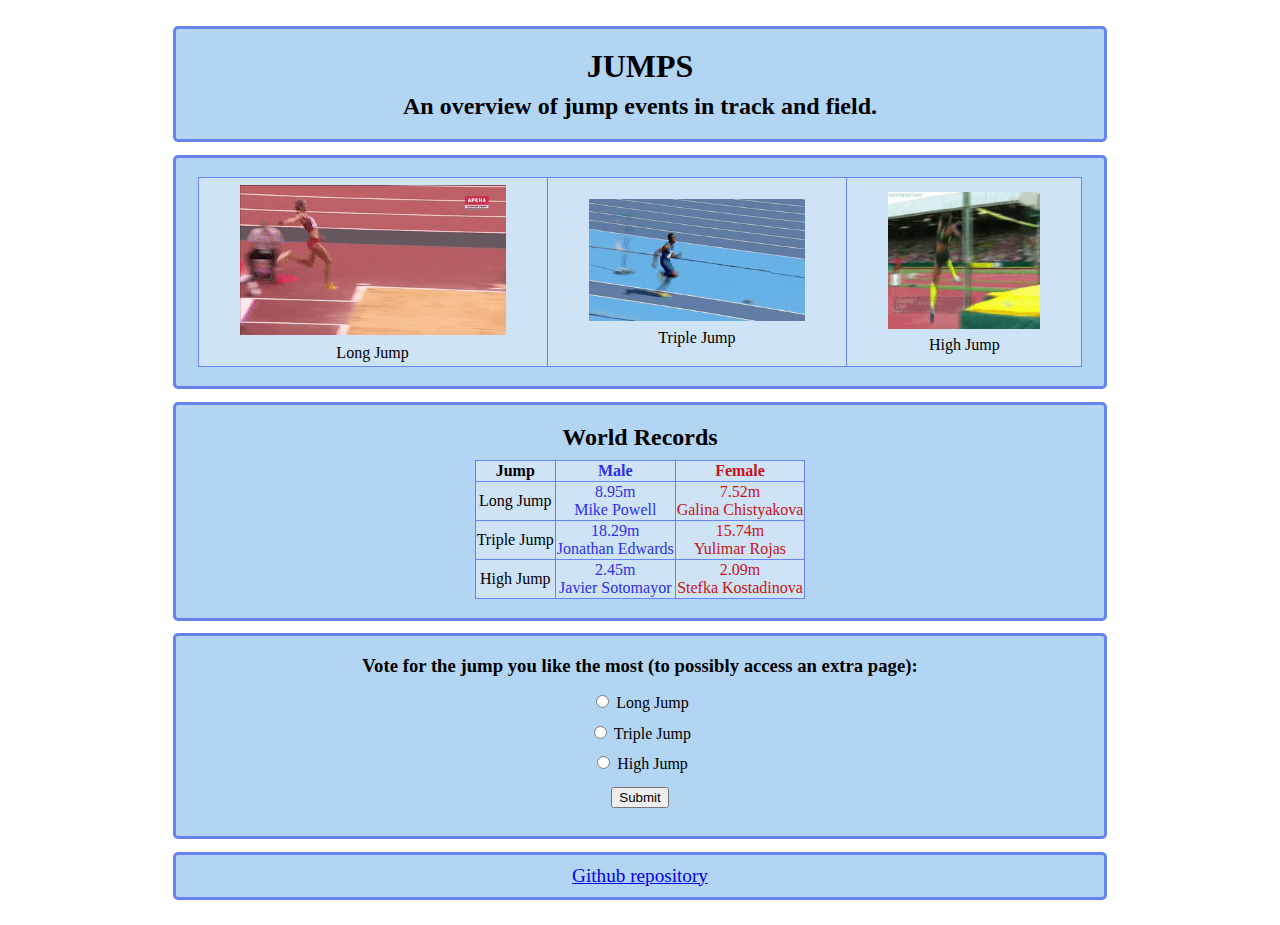
<file: index.html>
<!DOCTYPE html>
<html>
    <head>
        <meta charset="utf-8">
        <title>Jumps</title>
        <link rel="stylesheet" href="style.css">
    </head>
    
    <body>
        <div class="section">
            <h1>JUMPS</h1>
            <h2>An overview of jump events in track and field.</h2>
        </div>

        <div class="section gif">
            <table>
                <tr>
                    <td>
                        <figure>
                        <!-- image source: https://gfycat.com/dazzlingscarcedowitcher -->
                        <img src="images/long.gif" alt="Long Jump">
                        <figcaption>Long Jump</figcaption>
                        </figure>
                    </td>
                    <td>
                        <figure>
                            <!-- image source: https://gfycat.com/gifs/search/olympic+triple+jump -->
                            <img src="images/triple.gif" alt="Triple Jump">
                            <figcaption>Triple Jump</figcaption>    
                        </figure>            
                    </td>
                    <td>
                        <figure>
                            <!-- image source: https://tenor.com/view/track-high-jump-highjump-oregon-gif-5079552 -->
                            <img src="images/high.gif" alt="High Jump">
                            <figcaption>High Jump</figcaption>    
                        </figure>            
                    </td>
                </tr>
            </table>
        </div>

        <div class="section">
            <h2>World Records</h2>
            <table class="wr">
                <tr>
                    <th>Jump</th>
                    <th class="male">Male</th>
                    <th class="female">Female</th>
                </tr>
                <tr>
                    <td>Long Jump</td>
                    <td class="male">8.95m<br>Mike Powell</td>
                    <td class="female">7.52m<br>Galina Chistyakova</td>
                </tr>
                <tr>
                    <td>Triple Jump</td>
                    <td class="male">18.29m<br>Jonathan Edwards</td>
                    <td class="female">15.74m<br>Yulimar Rojas</td>
                </tr>
                <tr>
                    <td>High Jump</td>
                    <td class="male">2.45m<br>Javier Sotomayor</td>
                    <td class="female">2.09m<br>Stefka Kostadinova</td>
                </tr>
            </table>
        </div>

        <div class="section">
            <form action="sbj.html"> <!-- submit button links to this page and form-data will be sent here -->
                <label><h3>Vote for the jump you like the most (to possibly access an extra page):</h3></label>
                <input type="radio" id="long" name="vote" value="long jump" required> <!-- only one 'required' attr needed for one group with same name -->
                <label for="long">Long Jump</label>
                <br>
                <input type="radio" id="triple" name="vote" value="triple jump">
                <label for="triple">Triple Jump</label>
                <br>
                <input type="radio" id="high" name="vote" value="high jump">
                <label for="high">High Jump</label>
                <br>
                <input type="submit">
            </form>
        </div>

        <!-- Notes:
            <input value=''> not shown to user but sent to server upon submission
            use same <input name=''> to allow one selection
            <input id=''> must be the same as <label for=''> to link them tgt 
        -->

        <div class="section github">
            <a href="https://github.com/qsynh/static-website/">Github repository</a>
        </div>
    </body>
</html>
</file>
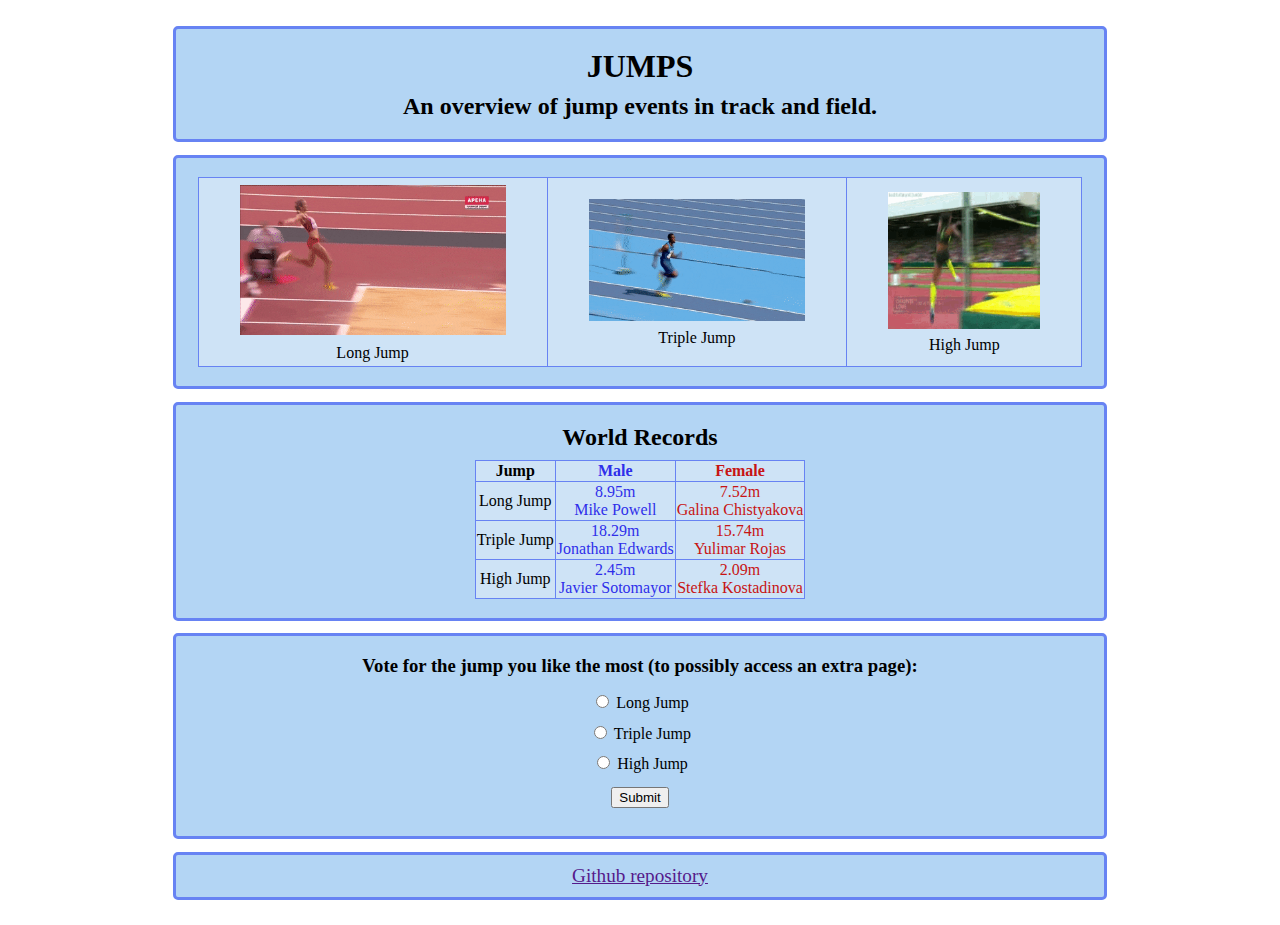
<file: homepage.html>
<!DOCTYPE html>
<html>
    <head>
        <meta charset="utf-8">
        <title>Jumps</title>
        <link rel="stylesheet" href="style.css">
    </head>
    
    <body>
        <div class="section">
            <h1>JUMPS</h1>
            <h2>An overview of jump events in track and field.</h2>
        </div>

        <div class="section gif">
            <table>
                <tr>
                    <td>
                        <figure>
                        <!-- image source: https://gfycat.com/dazzlingscarcedowitcher -->
                        <img src="images/long.gif" alt="Long Jump">
                        <figcaption>Long Jump</figcaption>
                        </figure>
                    </td>
                    <td>
                        <figure>
                            <!-- image source: https://gfycat.com/gifs/search/olympic+triple+jump -->
                            <img src="images/triple.gif" alt="Triple Jump">
                            <figcaption>Triple Jump</figcaption>    
                        </figure>            
                    </td>
                    <td>
                        <figure>
                            <!-- image source: https://tenor.com/view/track-high-jump-highjump-oregon-gif-5079552 -->
                            <img src="images/high.gif" alt="High Jump">
                            <figcaption>High Jump</figcaption>    
                        </figure>            
                    </td>
                </tr>
            </table>
        </div>

        <div class="section">
            <h2>World Records</h2>
            <table class="wr">
                <tr>
                    <th>Jump</th>
                    <th class="male">Male</th>
                    <th class="female">Female</th>
                </tr>
                <tr>
                    <td>Long Jump</td>
                    <td class="male">8.95m<br>Mike Powell</td>
                    <td class="female">7.52m<br>Galina Chistyakova</td>
                </tr>
                <tr>
                    <td>Triple Jump</td>
                    <td class="male">18.29m<br>Jonathan Edwards</td>
                    <td class="female">15.74m<br>Yulimar Rojas</td>
                </tr>
                <tr>
                    <td>High Jump</td>
                    <td class="male">2.45m<br>Javier Sotomayor</td>
                    <td class="female">2.09m<br>Stefka Kostadinova</td>
                </tr>
            </table>
        </div>

        <div class="section">
            <form action="sbj.html"> <!-- submit button links to this page and form-data will be sent here -->
                <label><h3>Vote for the jump you like the most (to possibly access an extra page):</h3></label>
                <input type="radio" id="long" name="vote" value="long jump" required> <!-- only one 'required' attr needed for one group with same name -->
                <label for="long">Long Jump</label>
                <br>
                <input type="radio" id="triple" name="vote" value="triple jump">
                <label for="triple">Triple Jump</label>
                <br>
                <input type="radio" id="high" name="vote" value="high jump">
                <label for="high">High Jump</label>
                <br>
                <input type="submit">
            </form>
        </div>

        <!-- Notes:
            <input value=''> not shown to user but sent to server upon submission
            use same <input name=''> to allow one selection
            <input id=''> must be the same as <label for=''> to link them tgt 
        -->

        <div class="section github">
            <a href="">Github repository</a>
        </div>
    </body>
</html>
</file>
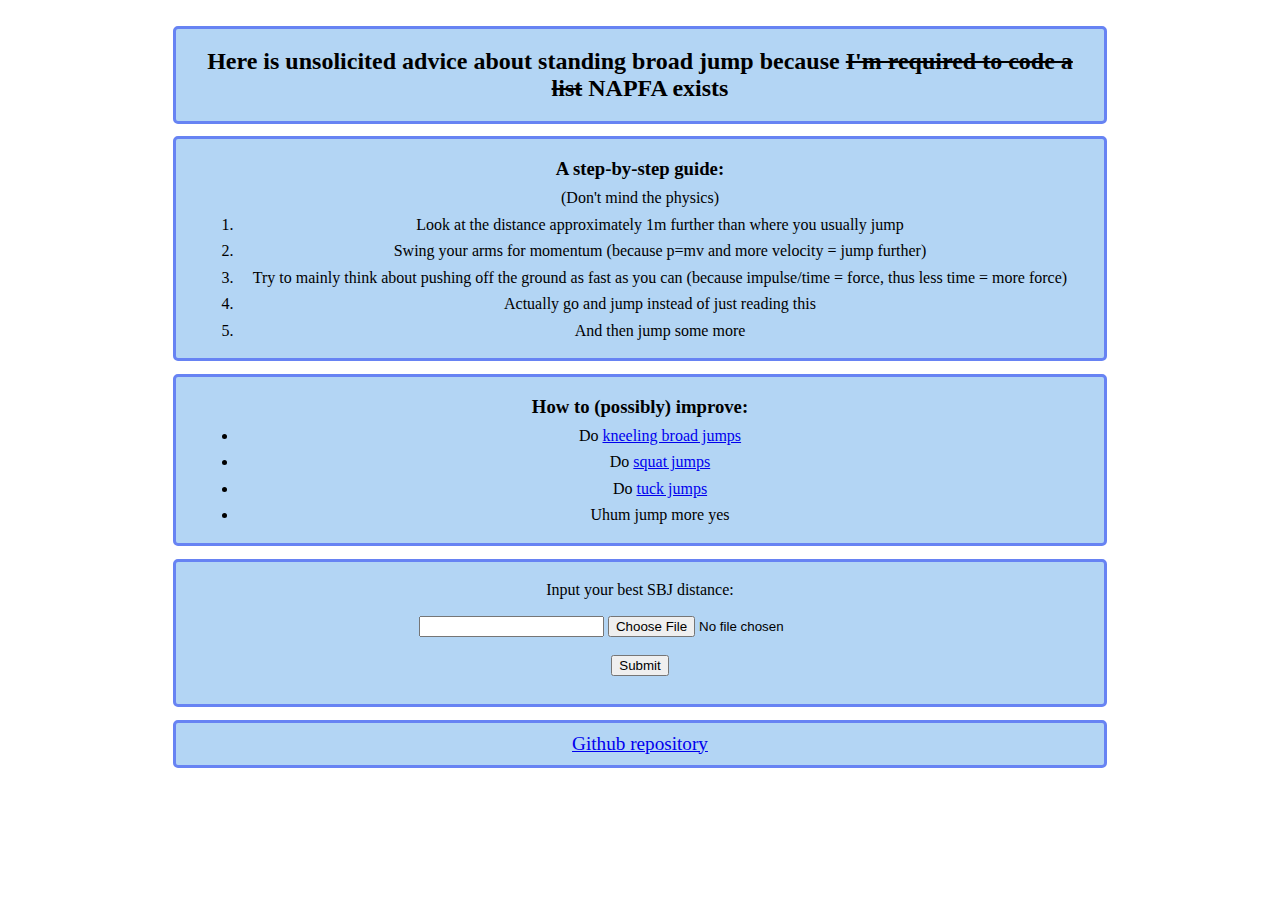
<file: sbj.html>
<!DOCTYPE html>
<html>
    <head>
        <meta charset="utf-8">
        <title>oh look what's this</title>
        <link rel="stylesheet" href="style.css">
    </head>
    <body>
        <div class="section text">
            <h2>Here is unsolicited advice about standing broad jump because <span class="strikethrough">I'm required to code a list</span> NAPFA exists</h2>
        </div>

        <div class="section text">
            <h3>A step-by-step guide:</h3>
            <p>(Don't mind the physics)</p>
            <ol>
                <li>Look at the distance approximately 1m further than where you usually jump</li>
                <li>Swing your arms for momentum (because p=mv and more velocity = jump further)</li>
                <li>Try to mainly think about pushing off the ground as fast as you can (because impulse/time = force, thus less time = more force)</li>
                <li>Actually go and jump instead of just reading this</li>
                <li>And then jump some more</li>
            </ol>
        </div>

        <div class="section text">
            <h3>How to (possibly) improve:</h3>
            <ul>
                <li>Do <a href="https://www.google.com/search?q=kneeling+broad+jump">kneeling broad jumps</a></li>
                <li>Do <a href="https://www.google.com/search?q=squat+jump">squat jumps</a></li>
                <li>Do <a href="https://www.google.com/search?q=tuck+jump">tuck jumps</a></li>
                <li>Uhum jump more yes</li>
            </ul>
        </div>

        <div class="section">
            <form action="homepage.html">
                <p>Input your best SBJ distance:</p>
                <input type="text">
                <input type="file">
                <br>
                <input type="submit">
            </form>
        </div>

        <div class="section github">
            <a href="https://github.com/qsynh/static-website/">Github repository</a>
        </div>

    </body>
</html>
</file>
<file: style.css>
* {
    /* background-color:rgb(225, 241, 255); lightest blue background */
    text-align: center;
    margin-top: 1%;
    margin-bottom: 1%;
}

.section {
    width: 70%;
    margin: auto;
    margin-top: 1%;
    border: 3px solid rgb(103, 131, 243);
    border-radius: 5px;
    padding: 0.8% 1.7%;
    background-color: rgb(179, 213, 244); /* 3rd lightest*/
}

table, th, td {
    border: 1.2px solid rgb(103, 131, 243);
    border-collapse: collapse;  
    margin-left: auto;
    margin-right: auto;
    table-layout: fixed;
    background-color: rgb(206, 227, 246); /* 2nd lightest */
}

h1 h2  {
    background-color: rgb(179, 213, 244); /* 3rd lightest*/
}

img {
    width:100%;
    height:auto;
}
.strikethrough {
    text-decoration: line-through;
}

.male {
    color: rgb(47, 47, 234)
}

.female {
    color: rgb(199, 20, 20)
}

.github {
    font-size: 120%
}
</file>
